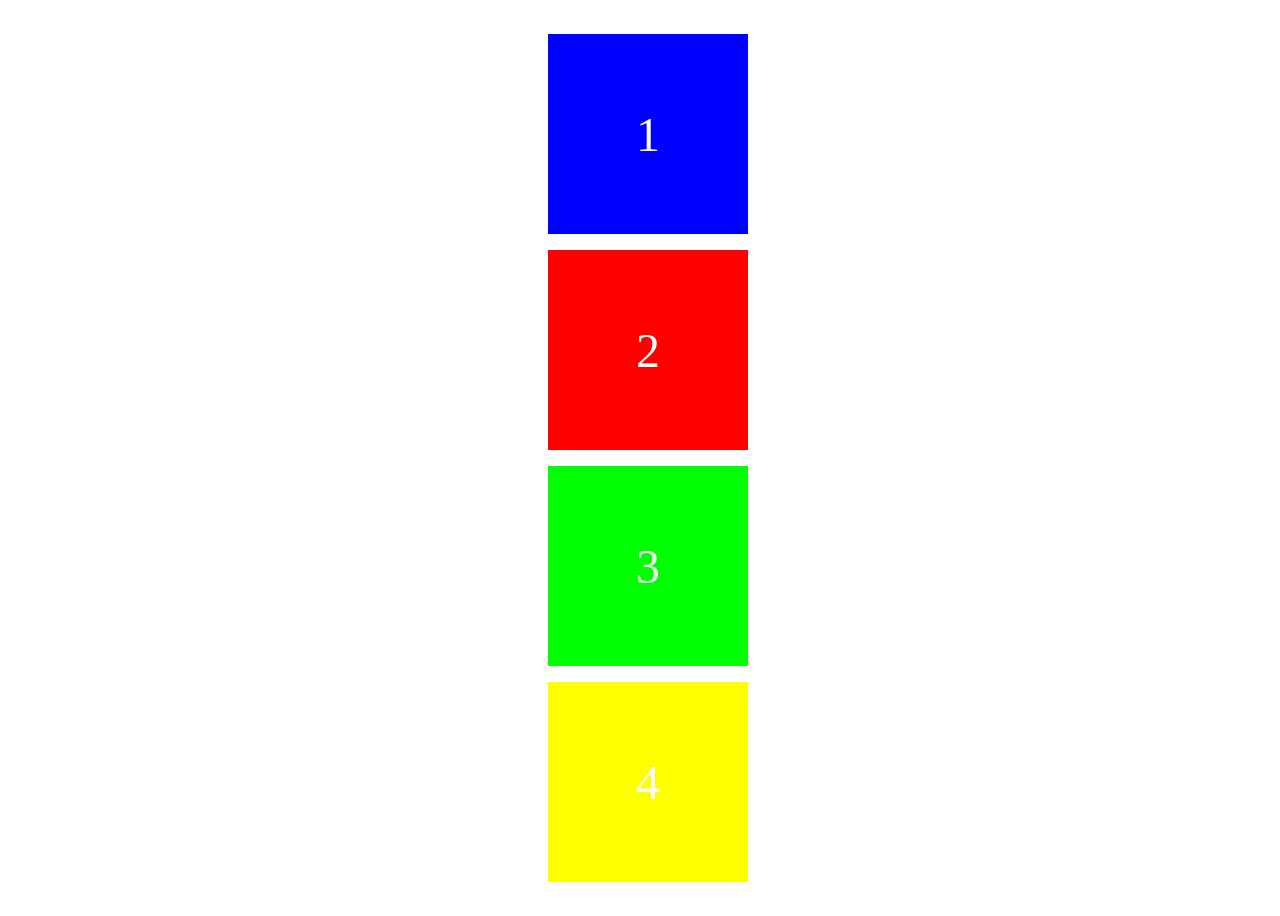
<file: 4-colores.html>
<!DOCTYPE html>
<html lang="en">
<head>
    <meta charset="UTF-8">
    <meta name="viewport" content="width=device-width, initial-scale=1.0">

    <link rel="stylesheet" href="./assets/Css/styles.css">
    <title>Document</title>
</head>
<body class="body" id="body">
    <div class="caja-color blue">
        1
    </div>
    <div class="caja-color red">
        2
    </div>
    <div class="caja-color green">
        3
    </div>
    <div class="caja-color yellow">
        4
    </div>
    
<script src="./assets/JS/4_colores.js"></script>
</body>
</html>
</file>
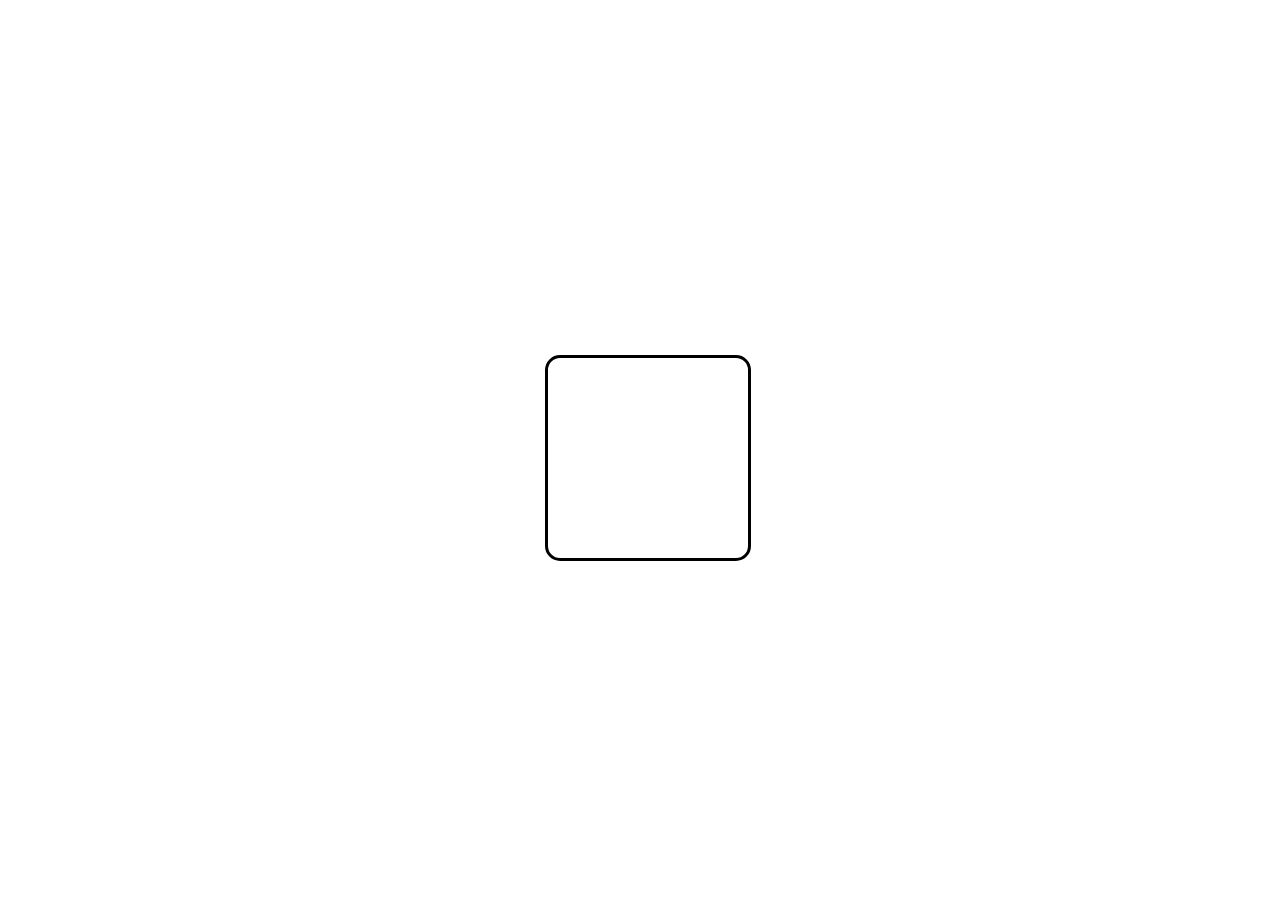
<file: 5-letasYColores.html>
<!DOCTYPE html>
<html lang="en">
<head>
    <meta charset="UTF-8">
    <meta name="viewport" content="width=device-width, initial-scale=1.0">

    <link rel="stylesheet" href="./assets/Css/styles.css">

    <title>Document</title>
</head>
<body>
    <div id="key" class="key">
        
    </div>
    <div id="new-div">

    </div>
    <script src="./assets/JS/5-letrasYcolores.js" ></script>
</body>
</html>
</file>
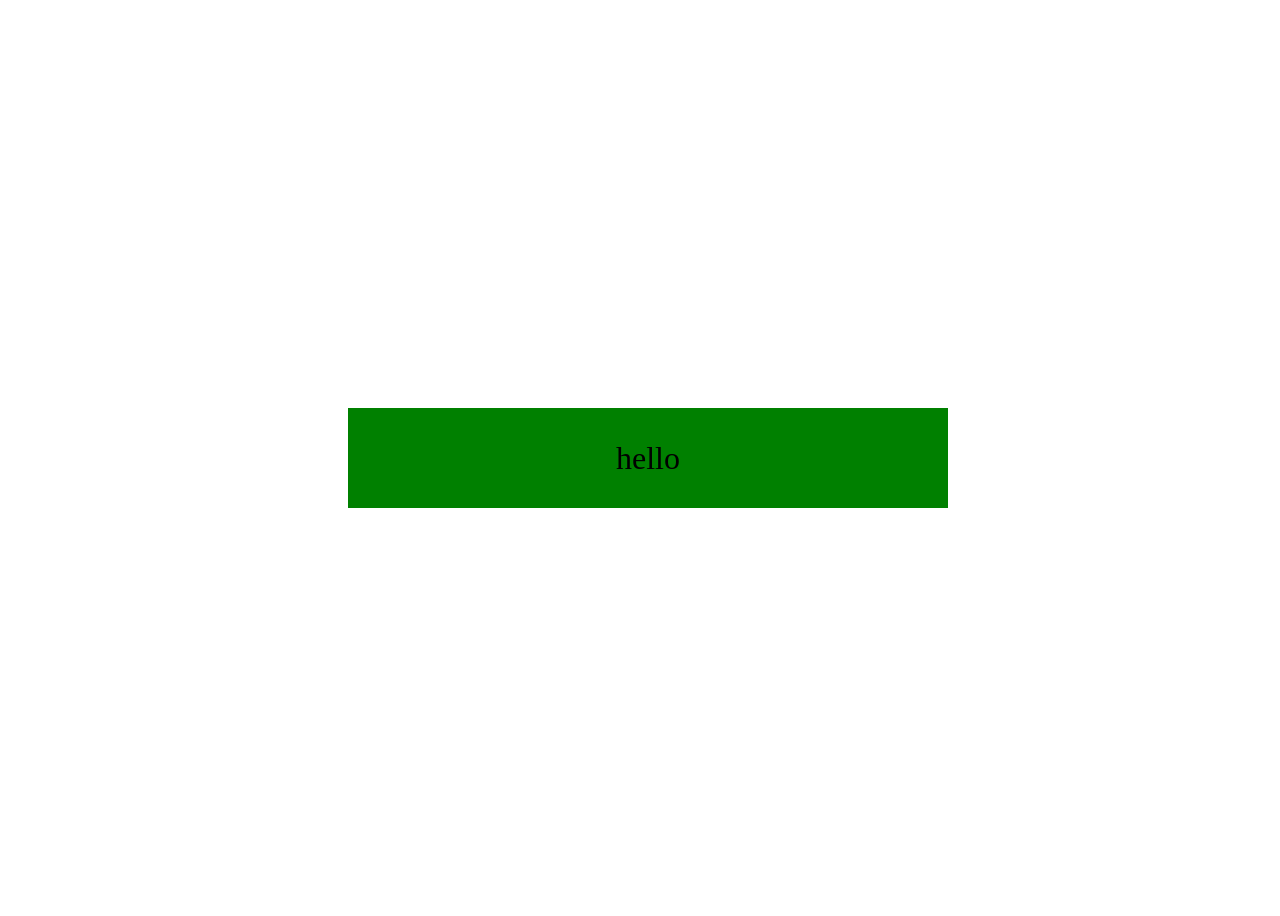
<file: pintar.html>
<!DOCTYPE html>
<html lang="en">
<head>
    <meta charset="UTF-8">
    <meta name="viewport" content="width=device-width, initial-scale=1.0">

    <link rel="stylesheet" href="./assets/Css/styles.css">

    <title>Ejercicio Pintar</title>
</head>
<body>

    <div class="ele" id="ele1"> hello </div>

 <script src="./assets/JS/script.js"> </script>
    
</body>
</html>
</file>
<file: assets/Css/styles.css>
body {
    display: flex;
    height: 100vh;
    width: 100vw;
    justify-content: center;
    align-items: center;

}

.ele {
    display: flex;
    height: 100px;
    width: 600px;
    justify-content: center;
    align-items: center;
    font-size: 2rem;
    cursor: pointer;
}

.body {
    display: flex;
    flex-direction: column;
    align-items: center;
    justify-content: center;

}

.caja-color {
    display: flex;
    align-items: center;
    justify-content: center;
    height: 200px;
    width: 200px;
    font-size: 3rem;
    color: white;
    margin: .5rem;
    cursor: pointer;
}

.toggle-black {
    background-color: black;
}

.blue {
    background-color: blue;
}
.red {
    background-color: rgb(255, 0, 0);
}
.green {
    background-color: rgb(0, 255, 0);
}
.yellow {
    background-color: rgb(255, 255, 0);
}

.key {
    height: 200px;
    width: 200px;
    background-color: white;
    border: 3px solid black;
    border-radius: 15px;
}
.new-key {
    display: flex;
    justify-content: center;
    align-items: center;
    height: 200px;
    width: 200px;
    background-color: white;
    border: 3px solid black;
    border-radius: 15px;
    font-size: 2rem;
    margin: 2rem;
}
</file>
